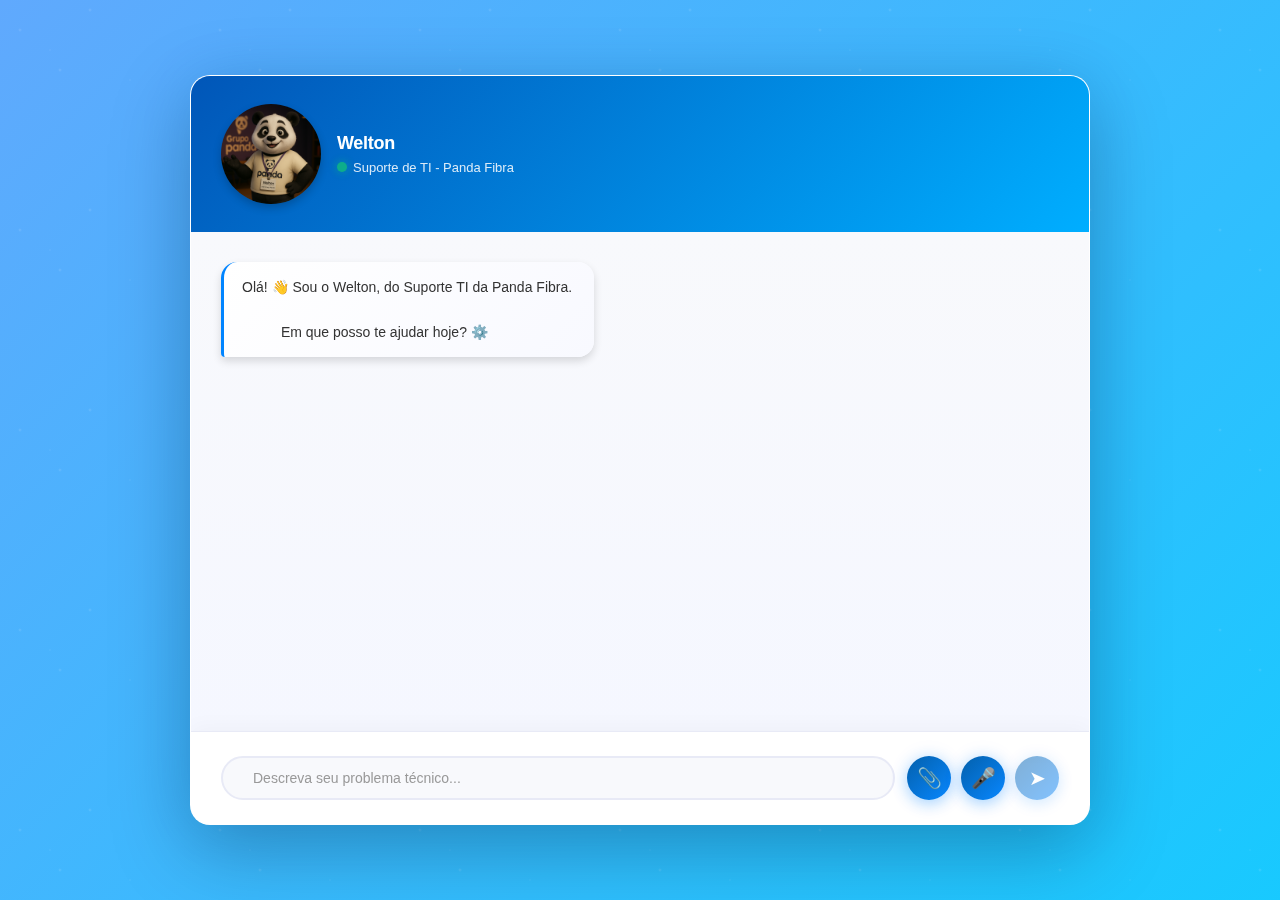
<file: index.html>
<!DOCTYPE html>
<html lang="pt-BR">
<head>
  <meta charset="UTF-8" />
  <meta name="viewport" content="width=device-width, initial-scale=1.0"/>
  <title>Welton - Suporte de TI | Panda Fibra</title>
  <link rel="stylesheet" href="styles.css">
</head>
<body>
  <div class="chat-container">
    <div class="chat-header">
      <img src="Wlton roxo.png" alt="Welton" class="avatar" id="avatarImg" onclick="openModal()">
      <div class="chat-header-info">
        <h2>Welton</h2>
        <p><span class="online-indicator"></span>Suporte de TI - Panda Fibra</p>
      </div>
    </div>

    <div id="imageModal" class="modal" onclick="closeModal()">
        <span class="close">&amp;</span>
        <img class="modal-content" id="modalImg" src="Wlton roxo.png" alt="Welton">
        <div class="info-text">Clique em qualquer lugar para fechar</div>
    </div>

    <div class="messages-container" id="messagesContainer">
      <div class="message assistant">
        <div class="message-content">
          <div>Olá! 👋 Sou o Welton, do Suporte TI da Panda Fibra. <br>
          Em que posso te ajudar hoje? ⚙️</div>
        </div>
      </div>
    </div>

    <div class="chat-input-container">
      <div class="input-wrapper">
        <input
          type="text"
          id="messageInput"
          placeholder="Descreva seu problema técnico..."
          autocomplete="off"
        />
      </div>

      <!-- ADICIONAR estas linhas no HTML -->
      <input type="file" id="fileInput" multiple accept="image/*,.pdf,.doc,.docx,.xls,.xlsx,.txt,.csv" style="display: none;">


      <div class="controls-wrapper">
        <button id="attachBtn" class="attach-btn" title="Anexar arquivo">📎</button>
        <button class="mic-btn" id="micBtn" title="Segure para gravar áudio">🎤</button>
        <button class="send-btn" id="sendBtn">➤</button>
      </div>

      <div class="recording-hint" id="recordingHint">
        Gravando... solte para enviar 🔴
      </div>
      
    </div>
  </div>
  <script src="script.js"></script>
</body>
</html>
</file>
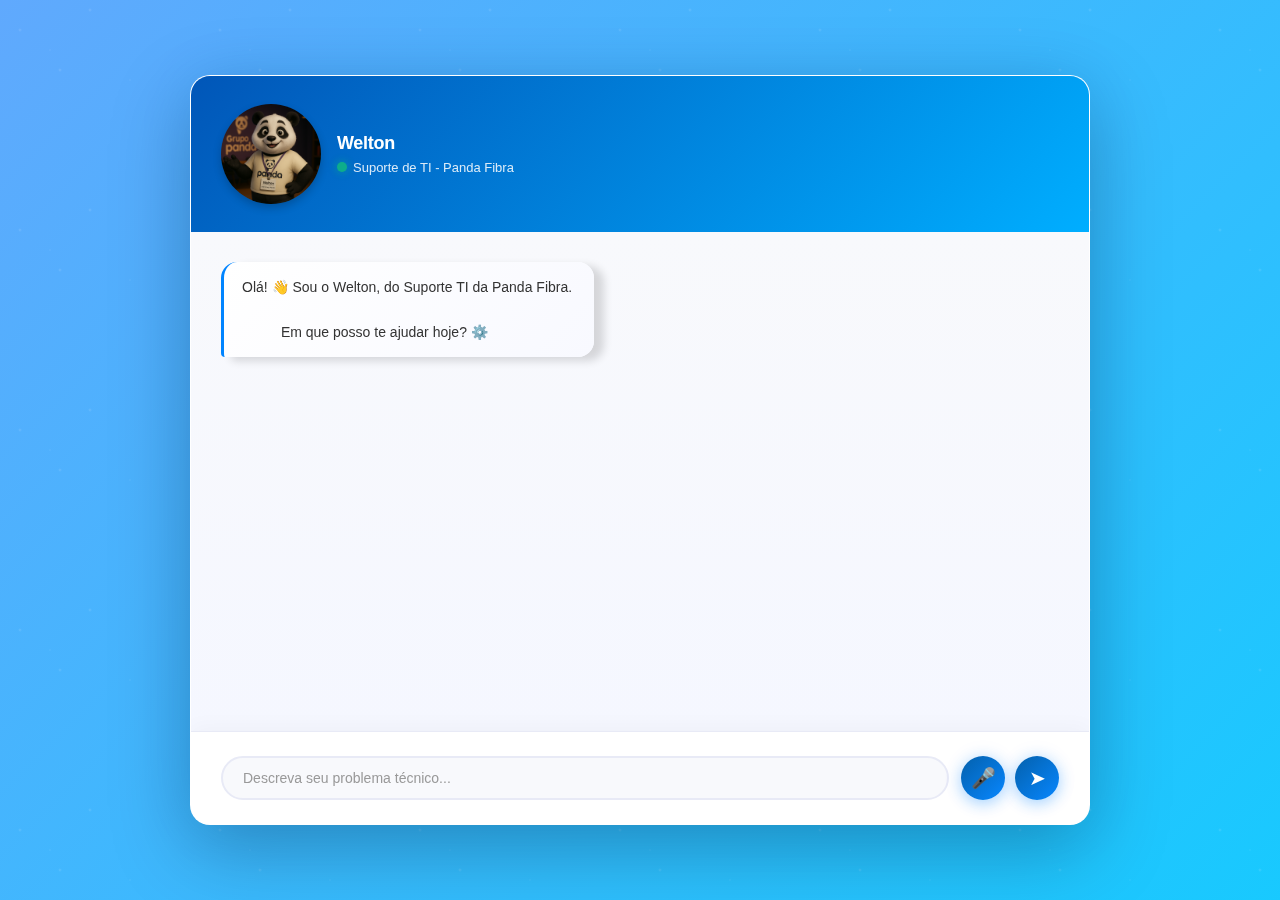
<file: welton.html>
<!DOCTYPE html>
<html lang="pt-BR">
<head>
  <meta charset="UTF-8" />
  <meta name="viewport" content="width=device-width, initial-scale=1.0"/>
  <title>Welton - Suporte de TI | Panda Fibra</title>
  <style>
    * { margin:0; padding:0; box-sizing:border-box; }
    body{
      font-family:'Segoe UI', Tahoma, Geneva, Verdana, sans-serif;
      background: linear-gradient(-45deg, #60a9fd, #0084ff, #00d4ff, #60a9fd);
      background-size: 400% 400%;
      animation: gradientShift 15s ease infinite;
      min-height:100vh; display:flex; justify-content:center; align-items:center; padding:20px;
      position: relative;
      overflow: hidden;
    }

    .avatar {
            width: 100px;
            height: 100px;
            border-radius: 50%;
            cursor: pointer;
            transition: transform 0.3s ease;
            box-shadow: 0 4px 8px rgba(0,0,0,0.2);
        }

        .avatar:hover {
            transform: scale(1.05);
        }

        /* Modal para visualizar imagem */
        .modal {
            display: none;
            position: fixed;
            z-index: 1000;
            left: 0;
            top: 0;
            width: 100%;
            height: 100%;
            background-color: rgba(0,0,0,0.9);
            justify-content: center;
            align-items: center;
        }

        .modal.active {
            display: flex;
        }

        .modal-content {
            max-width: 90%;
            max-height: 90%;
            object-fit: contain;
            animation: zoom 0.3s;
        }

        @keyframes zoom {
            from {transform: scale(0.5)}
            to {transform: scale(1)}
        }

        .close {
            position: absolute;
            top: 20px;
            right: 35px;
            color: #f1f1f1;
            font-size: 40px;
            font-weight: bold;
            cursor: pointer;
            transition: 0.3s;
        }

        .close:hover,
        .close:focus {
            color: #bbb;
        }

        .info-text {
            color: #fff;
            text-align: center;
            margin-top: 10px;
            font-size: 14px;
        }

    /* Preserva quebras de linha nas mensagens do bot */
.chat-messages,
.message-content,
.bot-message,
.ai-response {
  white-space: pre-wrap !important;
  word-wrap: break-word !important;
  font-family: -apple-system, BlinkMacSystemFont, "Segoe UI", Roboto, sans-serif;
  line-height: 1.6;
}

/* Se as mensagens estiverem dentro de um <p> ou <div> */
.chat-messages p,
.chat-messages div {
  white-space: pre-wrap !important;
  margin-bottom: 12px;
}


    /* Efeito de partículas flutuantes */
    body::before {
      content: '';
      position: fixed;
      top: 0;
      left: 0;
      width: 100%;
      height: 100%;
      background-image: 
        radial-gradient(2px 2px at 20px 30px, rgba(255,255,255,.5), rgba(255,255,255,0)),
        radial-gradient(2px 2px at 60px 70px, rgba(255,255,255,.5), rgba(255,255,255,0)),
        radial-gradient(1px 1px at 50px 50px, rgba(255,255,255,.5), rgba(255,255,255,0)),
        radial-gradient(1px 1px at 130px 80px, rgba(255,255,255,.5), rgba(255,255,255,0)),
        radial-gradient(2px 2px at 90px 10px, rgba(255,255,255,.5), rgba(255,255,255,0));
      background-repeat: repeat;
      background-size: 200px 200px;
      animation: particleFloat 20s linear infinite;
      pointer-events: none;
      opacity: 0.3;
      z-index: 1;
    }

    @keyframes particleFloat {
      0% { transform: translateY(0) translateX(0); }
      50% { transform: translateY(-50px) translateX(30px); }
      100% { transform: translateY(-100px) translateX(0); }
    }

    @keyframes gradientShift {
      0% { background-position: 0% 50%; }
      50% { background-position: 100% 50%; }
      100% { background-position: 0% 50%; }
    }

    .chat-container{
      width:100%; max-width:900px; height:90vh; max-height:750px; background:#fff; border-radius:20px;
      box-shadow:0 25px 80px rgba(0,0,0,.25), 0 0 60px rgba(0,132,255,.15); 
      display:flex; flex-direction:column; overflow:hidden; animation:slideUp .5s ease;
      position: relative;
      z-index: 10;
      border: 1px solid rgba(255,255,255,.2);
    }

    /* Efeito de brilho ao redor do container */
    .chat-container::before {
      content: '';
      position: absolute;
      top: -50%;
      left: -50%;
      width: 200%;
      height: 200%;
      background: radial-gradient(circle, rgba(0,132,255,.1) 0%, transparent 70%);
      animation: glowPulse 4s ease-in-out infinite;
      pointer-events: none;
    }

    @keyframes glowPulse {
      0%, 100% { transform: scale(1); opacity: 0.5; }
      50% { transform: scale(1.1); opacity: 0.8; }
    }

    @keyframes slideUp{ 
      from{opacity:0; transform:translateY(40px);} 
      to{opacity:1; transform:translateY(0);} 
    }

    .chat-header{
      background:linear-gradient(135deg,#0156b8 0%,#00aeff 100%); 
      color:#fff; padding:28px 30px; display:flex; gap:16px; align-items:center;
      border-bottom:none; box-shadow:0 4px 20px rgba(102,126,234,.15);
      position: relative;
      overflow: hidden;
    }

    /* Efeito shimmer no header */
    .chat-header::after {
      content: '';
      position: absolute;
      top: 0;
      left: -100%;
      width: 100%;
      height: 100%;
      background: linear-gradient(90deg, transparent, rgba(255,255,255,.1), transparent);
      animation: shimmer 3s infinite;
      pointer-events: none;
    }

    @keyframes shimmer {
      0% { left: -100%; }
      100% { left: 100%; }
    }

    .chat-header-avatar{
      width:56px; height:56px; background:rgba(255,255,255,.15); border-radius:50%; 
      display:flex; align-items:center; justify-content:center;
      font-size:28px; border:2px solid rgba(255,255,255,.3); backdrop-filter:blur(10px);
      animation: floatAvatar 3s ease-in-out infinite;
      position: relative;
      z-index: 2;
    }

    @keyframes floatAvatar {
      0%, 100% { transform: translateY(0px); }
      50% { transform: translateY(-8px); }
    }

    .chat-header-info h2{ 
      font-size:18px; font-weight:700; margin:0; letter-spacing:-0.3px; 
      position: relative;
      z-index: 2;
    }

    .chat-header-info p{ 
      font-size:13px; opacity:.85; margin:6px 0 0 0; font-weight:500; 
      position: relative;
      z-index: 2;
    }

    .online-indicator{ 
      display:inline-block; width:10px; height:10px; background:#10b981; 
      border-radius:50%; animation:pulse 2s infinite; margin-right:6px; 
      box-shadow:0 0 8px rgba(16,185,129,.5), 0 0 12px rgba(16,185,129,.3); 
    }

    @keyframes pulse{ 
      0%,100%{opacity:1; transform: scale(1);} 
      50%{opacity:.6; transform: scale(1.2);} 
    }

    .messages-container{ 
      flex:1; overflow-y:auto; padding:30px; display:flex; flex-direction:column; 
      gap:16px; background:linear-gradient(to bottom, #f8f9fc 0%, #f5f7ff 100%); 
      position: relative;
    }

    .message{ 
      display:flex; gap:12px; animation:messageIn .35s ease; 
    }

    @keyframes messageIn{ 
      from{opacity:0; transform:translateY(12px) scale(0.95);} 
      to{opacity:1; transform:translateY(0) scale(1);} 
    }

    .message.user{ justify-content:flex-end; }

    .message-content{
      max-width:65%; padding:14px 18px; border-radius:16px; word-wrap:break-word; 
      font-size:14px; line-height:1.6;
      display:flex; flex-direction:column; gap:10px; 
      box-shadow:10px 4px 8px rgba(0,0,0,.14);
      transition: all 0.3s ease;
      position: relative;
    }

    .message-content:hover {
      box-shadow: 0 4px 16px rgba(0,0,0,.12);
      transform: translateY(-2px);
    }

    .message.assistant .message-content{
      background:#fff; color:#333; border-radius:16px 16px 16px 4px; 
      border-left:3px solid #0084ff;
      background: linear-gradient(135deg, #fff 0%, #f8f9ff 100%);
    }

    .message.user .message-content{
      background:linear-gradient(135deg,#009ee7 0%,#04348b 100%); 
      color:#fff; border-radius:16px 16px 4px 16px; 
      box-shadow:0 4px 15px rgba(0,132,255,.25), 0 0 20px rgba(0,132,255,.1);
    }

    .message.system .message-content{
      background:#fef3c7; color:#92400e; border-radius:12px; text-align:center; 
      font-size:13px; margin:0 auto; border-left:3px solid #fbbf24;
    }

    .typing-indicator{ 
      display:flex; gap:6px; padding:14px 18px; background:#fff; 
      border-radius:16px; width:fit-content; border-left:3px solid #0084ff; 
      box-shadow:0 2px 8px rgba(0,0,0,.08);
      background: linear-gradient(135deg, #fff 0%, #f8f9ff 100%);
    }

    .typing-dot{ 
      width:10px; height:10px; background:#0084ff; border-radius:50%; 
      animation:typing 1.4s infinite;
      box-shadow: 0 0 8px rgba(0,132,255,.4);
    }

    .typing-dot:nth-child(2){ animation-delay:.2s; }
    .typing-dot:nth-child(3){ animation-delay:.4s; }

    @keyframes typing{ 
      0%,60%,100%{ transform:translateY(0); opacity:.5;} 
      30%{ transform:translateY(-12px); opacity:1;} 
    }

    .chat-input-container{
      padding:24px 30px; border-top:1px solid #e8eaf6; background:#fff; 
      display:flex; gap:12px; align-items:flex-end;
      flex-wrap:wrap; box-shadow:0 -4px 20px rgba(0,0,0,.03);
      position: relative;
    }

    .input-wrapper{
      flex:1; display:flex; gap:10px; align-items:center; background:#f8f9fc; 
      border-radius:28px; padding:12px 20px;
      border:2px solid #e8eaf6; transition:all .3s ease; min-width:200px;
      position: relative;
      overflow: hidden;
    }

    .input-wrapper::before {
      content: '';
      position: absolute;
      top: 0;
      left: -100%;
      width: 100%;
      height: 100%;
      background: linear-gradient(90deg, transparent, rgba(255,255,255,.4), transparent);
      transition: left 0.5s;
    }

    .input-wrapper:focus-within::before {
      left: 100%;
    }

    .input-wrapper:focus-within{ 
      border-color:#0084ff; background:#f0f3ff; 
      box-shadow:0 0 0 3px rgba(0,132,255,.1), 0 0 15px rgba(0,132,255,.1);
    }

    .input-wrapper input{
      flex:1; border:none; background:transparent; font-size:14px; outline:none;
      font-family:'Segoe UI', Tahoma, Geneva, Verdana, sans-serif;
      position: relative;
      z-index: 2;
    }

    .input-wrapper input::placeholder{ color:#999; font-weight:500; }

    .controls-wrapper{
      display:flex; gap:10px; align-items:center;
    }

    .send-btn,
    .mic-btn{
      background:linear-gradient(135deg,#0360ac 0%,#0887ff 100%);
      color:#fff; border:none; width:44px; height:44px; border-radius:50%;
      cursor:pointer; display:flex; align-items:center; justify-content:center;
      font-size:20px; transition:all .3s ease; flex-shrink:0; 
      box-shadow:0 4px 15px rgba(0,132,255,.3), 0 0 20px rgba(0,132,255,.1);
      position: relative;
      overflow: hidden;
    }

    .send-btn::before,
    .mic-btn::before {
      content: '';
      position: absolute;
      top: 50%;
      left: 50%;
      width: 0;
      height: 0;
      background: rgba(255,255,255,.2);
      border-radius: 50%;
      transform: translate(-50%, -50%);
      transition: width 0.6s, height 0.6s;
    }

    .send-btn:active::before,
    .mic-btn:active::before {
      width: 300px;
      height: 300px;
    }

    .send-btn:hover,
    .mic-btn:hover{
      transform:translateY(-3px); 
      box-shadow:0 6px 20px rgba(0,132,255,.4), 0 0 30px rgba(0,132,255,.2);
    }

    .send-btn:active,
    .mic-btn:active{
      transform:translateY(-1px);
    }

    .send-btn:disabled,
    .mic-btn:disabled{
      opacity:.5; cursor:not-allowed;
    }

    .mic-btn.recording{
      background:linear-gradient(135deg,#dc2626 0%,#b91c1c 100%);
      box-shadow:0 0 20px rgba(220,38,38,.6), 0 0 40px rgba(220,38,38,.3);
      animation:recordPulse 1s infinite;
    }

    @keyframes recordPulse{
      0%,100%{ 
        box-shadow:0 0 15px rgba(220,38,38,.4), 0 0 30px rgba(220,38,38,.2); 
        transform: scale(1);
      }
      50%{ 
        box-shadow:0 0 25px rgba(220,38,38,.8), 0 0 50px rgba(220,38,38,.4); 
        transform: scale(1.05);
      }
    }

    .recording-hint{
      font-size:12px;
      color:#dc2626;
      font-weight:600;
      display:none;
      width:100%;
      text-align:center;
      animation: fadeInOut 1s infinite;
    }

    @keyframes fadeInOut {
      0%, 100% { opacity: 1; }
      50% { opacity: 0.5; }
    }

    .recording-hint.active{
      display:block;
    }

    .messages-container::-webkit-scrollbar{ width:8px; }
    .messages-container::-webkit-scrollbar-track{ background:transparent; }
    .messages-container::-webkit-scrollbar-thumb{ 
      background:linear-gradient(to bottom, #0084ff, #00d4ff);
      border-radius:4px; 
    }
    .messages-container::-webkit-scrollbar-thumb:hover{ 
      background:linear-gradient(to bottom, #0056b3, #0099cc);
    }

    @media (max-width:900px){
      .chat-container{ max-width:95%; max-height:85vh; }
      .message-content{ max-width:75%; }
    }

    @media (max-width:600px){
      .chat-container{ max-height:100%; border-radius:0; }
      .message-content{ max-width:85%; }
      .chat-input-container{ flex-direction:column; align-items:stretch; padding:18px 20px; }
      .controls-wrapper{ align-self:flex-end; }
      .chat-header{ padding:20px; }
      .messages-container{ padding:20px; }
      .input-wrapper{ border-radius:24px; padding:10px 16px; }
    }

    .error-message{
      color:#dc2626; font-size:12px; padding:10px 14px; background:#fee2e2; 
      border-radius:10px; margin-top:6px; border-left:3px solid #dc2626;
    }

    .quick-actions{ display:flex; gap:8px; margin-top:10px; flex-wrap:wrap; }

    .action-btn{
      background:#f0f3ff; border:1.5px solid #e0e7ff; padding:8px 12px; 
      border-radius:8px; font-size:12px; cursor:pointer; transition:all .2s ease; 
      color:#0084ff; font-weight:600;
      position: relative;
      overflow: hidden;
    }

    .action-btn::before {
      content: '';
      position: absolute;
      top: 0;
      left: -100%;
      width: 100%;
      height: 100%;
      background: linear-gradient(90deg, transparent, rgba(0,132,255,.2), transparent);
      transition: left 0.5s;
    }

    .action-btn:hover::before {
      left: 100%;
    }

    .action-btn:hover{ 
      background:#e0e7ff; border-color:#0084ff; transform:translateY(-1px);
      box-shadow: 0 4px 12px rgba(0,132,255,.2);
    }

    /* ===== ÁUDIO CUSTOMIZADO - ESTILO WHATSAPP ===== */
    .audio-wrapper {
      display: flex;
      flex-direction: column;
      gap: 6px;
      width: 100%;
    }

    .audio-label {
      font-size: 11px;
      font-weight: 700;
      opacity: 0.75;
      text-transform: uppercase;
      letter-spacing: 0.5px;
    }

    .message.user .audio-label {
      color: rgba(255,255,255,.8);
    }

    .message.assistant .audio-label {
      color: #0084ff;
    }

    /* Container do player customizado */
    .audio-player-container {
      display: flex;
      align-items: center;
      gap: 10px;
      background: rgba(0,0,0,.05);
      border-radius: 20px;
      padding: 8px 12px;
      width: fit-content;
      max-width: 280px;
      transition: all 0.3s ease;
    }

    .message.user .audio-player-container {
      background: rgba(255,255,255,.15);
    }

    .message.assistant .audio-player-container {
      background: rgba(0,132,255,.08);
    }

    .audio-player-container:hover {
      background: rgba(0,0,0,.08);
      transform: scale(1.02);
    }

    .message.user .audio-player-container:hover {
      background: rgba(255,255,255,.2);
    }

    /* Botão Play/Pause */
    .audio-play-btn {
      width: 36px;
      height: 36px;
      border-radius: 50%;
      background: linear-gradient(135deg, #0084ff, #00d4ff);
      border: none;
      color: white;
      cursor: pointer;
      display: flex;
      align-items: center;
      justify-content: center;
      font-size: 16px;
      flex-shrink: 0;
      transition: all 0.3s ease;
      box-shadow: 0 2px 8px rgba(0,132,255,.2);
    }

    .message.user .audio-play-btn {
      background: rgba(255,255,255,.3);
    }

    .audio-play-btn:hover {
      transform: scale(1.1);
      box-shadow: 0 4px 12px rgba(0,132,255,.3);
    }

    .audio-play-btn:active {
      transform: scale(0.95);
    }

    /* Barra de progresso */
    .audio-progress-container {
      display: flex;
      flex-direction: column;
      gap: 4px;
      flex: 1;
      min-width: 120px;
    }

    .audio-progress-bar {
      width: 100%;
      height: 3px;
      background: rgba(0,0,0,.1);
      border-radius: 2px;
      cursor: pointer;
      position: relative;
      overflow: hidden;
    }

    .message.user .audio-progress-bar {
      background: rgba(255,255,255,.2);
    }

    .message.assistant .audio-progress-bar {
      background: rgba(0,132,255,.15);
    }

    .audio-progress-fill {
      height: 100%;
      background: linear-gradient(90deg, #0084ff, #00d4ff);
      border-radius: 2px;
      width: 0%;
      transition: width 0.1s linear;
    }

    .message.user .audio-progress-fill {
      background: rgba(255,255,255,.8);
    }

    /* Tempo */
    .audio-time {
      font-size: 11px;
      font-weight: 600;
      opacity: 0.7;
      min-width: 35px;
      text-align: right;
    }

    .message.user .audio-time {
      color: rgba(255,255,255,.9);
    }

    .message.assistant .audio-time {
      color: #0084ff;
    }

    /* Input hidden */
    .audio-player-hidden {
      display: none;
    }
  </style>


</head>
<body>
  <div class="chat-container">
    <div class="chat-header">
      <img src="Wlton roxo.png" alt="Welton" class="avatar" id="avatarImg" onclick="openModal()">
      <div class="chat-header-info">
        <h2>Welton</h2>
        <p><span class="online-indicator"></span>Suporte de TI - Panda Fibra</p>
      </div>
    </div>

    <div id="imageModal" class="modal" onclick="closeModal()">
        <span class="close">&amp;</span>
        <img class="modal-content" id="modalImg" src="Wlton roxo.png" alt="Welton">
        <div class="info-text">Clique em qualquer lugar para fechar</div>
    </div>

    <div class="messages-container" id="messagesContainer">
      <div class="message assistant">
        <div class="message-content">
          <div>Olá! 👋 Sou o Welton, do Suporte TI da Panda Fibra. <br>
          Em que posso te ajudar hoje? ⚙️</div>
        </div>
      </div>
    </div>

    <div class="chat-input-container">
      <div class="input-wrapper">
        <input
          type="text"
          id="messageInput"
          placeholder="Descreva seu problema técnico..."
          autocomplete="off"
        />
      </div>

      <div class="controls-wrapper">
        <button class="mic-btn" id="micBtn" title="Segure para gravar áudio">🎤</button>
        <button class="send-btn" id="sendBtn">➤</button>
      </div>

      <div class="recording-hint" id="recordingHint">
        Gravando... solte para enviar 🔴
      </div>
    </div>
  </div>

  <script>
    // ========================================
    // CHAT ELTON - Suporte de TI (n8n)
    // + Suporte a Áudio
    // ========================================

    function openModal() {
            document.getElementById('imageModal').classList.add('active');
        }

        function closeModal() {
            document.getElementById('imageModal').classList.remove('active');
        }

        // Fechar com tecla ESC
        document.addEventListener('keydown', function(event) {
            if (event.key === 'Escape') {
                closeModal();
            }
        });

    const config = {
      N8N_WEBHOOK_URL: 'https://flow.grupopanda.net.br/webhook/elton',
      RETRY_ATTEMPTS: 3,
      RETRY_DELAY: 1000
    };

    const SESSION_KEY = 'elton_ti_session_id';
    if (!localStorage.getItem(SESSION_KEY)) {
      localStorage.setItem(
        SESSION_KEY,
        'sess-' + Math.random().toString(36).slice(2) + Date.now()
      );
    }
    const sessionId = localStorage.getItem(SESSION_KEY);

    class ChatElton {
      constructor() {
        this.messagesContainer = document.getElementById('messagesContainer');
        this.messageInput = document.getElementById('messageInput');
        this.sendBtn = document.getElementById('sendBtn');
        this.micBtn = document.getElementById('micBtn');
        this.recordingHint = document.getElementById('recordingHint');

        this.conversationHistory = [];
        this.isWaitingResponse = false;

        // Áudio / gravação
        this.mediaRecorder = null;
        this.audioChunks = [];
        this.isRecording = false;

        this.init();
      }

      init() {
        console.log('💻 Inicializando Chat Elton (Suporte TI)...');
        console.log('Sessão:', sessionId);
        this.attachEventListeners();
        this.loadConversationHistory();
      }


      attachEventListeners() {
        // Enviar texto com botão
        this.sendBtn.addEventListener('click', () => this.sendMessage());

        // Enviar texto com Enter
        this.messageInput.addEventListener('keypress', (e) => {
          if (e.key === 'Enter' && !e.shiftKey) {
            e.preventDefault();
            this.sendMessage();
          }
        });

        // Habilita/desabilita botão de enviar texto
        this.messageInput.addEventListener('input', () => {
          this.sendBtn.disabled = this.messageInput.value.trim() === '';
        });

        // Botão de áudio (push-to-talk style: segurar para gravar)
        // mobile: touchstart/touchend
        this.micBtn.addEventListener('mousedown', () => this.startRecording());
        this.micBtn.addEventListener('touchstart', (e) => {
          e.preventDefault();
          this.startRecording();
        });

        document.addEventListener('mouseup', () => {
          if (this.isRecording) this.stopRecordingAndSend();
        });
        document.addEventListener('touchend', (e) => {
          if (this.isRecording) {
            e.preventDefault();
            this.stopRecordingAndSend();
          }
        });
      }

      // ============================
      // TEXTO
      // ============================
      sendMessage() {
        const message = this.messageInput.value.trim();
        if (!message || this.isWaitingResponse) return;

        // adiciona na tela e histórico
        this.addMessage('user', { text: message });
        this.conversationHistory.push({ role: 'user', content: message });
        this.saveConversationHistory();

        // limpa input
        this.messageInput.value = '';
        this.sendBtn.disabled = true;

        // indicador "digitando"
        this.showTypingIndicator();

        // envia pro n8n
        this.sendToN8N(message);
      }

      async sendToN8N(userMessage) {
        this.isWaitingResponse = true;

        try {
          const response = await fetch(config.N8N_WEBHOOK_URL, {
            method: 'POST',
            mode: 'cors',
            headers: {
              'Content-Type': 'application/json',
              'User-Agent': 'PandaFibra-ChatSuporteElton/1.0'
            },
            body: JSON.stringify({
              agent: 'elton-ti',
              type: 'support_message',
              message: userMessage,
              history: this.conversationHistory,
              sessionId,
              name: 'Colaborador ou Cliente',
              timestamp: new Date().toISOString(),
              inputFormat: 'text'
            })
          });

          if (!response.ok) throw new Error(`HTTP ${response.status}: ${response.statusText}`);

          const data = await response.json();

          this.removeTypingIndicator();

          // tentamos mapear possíveis campos de resposta
          const aiText =
            data.responseText ||
            data.response ||
            data.message ||
            'Desculpe, houve um problema técnico ao processar sua mensagem.';
          const aiAudioUrl = data.responseAudioUrl || data.audioUrl || null;

          // render assistant (suporta texto e/ou áudio)
          this.addMessage('assistant', {
            text: aiText,
            audioUrl: aiAudioUrl
          });

          // histórico: salvamos o texto. Se tiver áudio, marcamos.
          let historyContent = aiText;
          if (aiAudioUrl) {
            historyContent += ` [AUDIO RECEBIDO: ${aiAudioUrl}]`;
          }
          this.conversationHistory.push({ role: 'assistant', content: historyContent });
          this.saveConversationHistory();

        } catch (error) {
          console.error('❌ Erro ao enviar mensagem:', error);
          this.removeTypingIndicator();
          this.addMessage('system', { text: `⚠️ Erro: ${error.message}` });
        } finally {
          this.isWaitingResponse = false;
          this.messageInput.focus();
        }
      }

      // ============================
      // ÁUDIO - captura e envio
      // ============================

      async startRecording() {
        if (this.isWaitingResponse || this.isRecording) return;

        // pede permissão microfone
        try {
          const stream = await navigator.mediaDevices.getUserMedia({ audio: true });
          this.audioChunks = [];
          this.mediaRecorder = new MediaRecorder(stream);

          // quando chegar dados de áudio, guarda
          this.mediaRecorder.addEventListener('dataavailable', (event) => {
            if (event.data.size > 0) {
              this.audioChunks.push(event.data);
            }
          });

          // muda UI pra "gravando"
          this.isRecording = true;
          this.micBtn.classList.add('recording');
          this.recordingHint.classList.add('active');

          this.mediaRecorder.start();
          console.log('🎙️ Gravando áudio...');
        } catch (err) {
          console.error('🚫 Não conseguiu acessar microfone:', err);
          this.addMessage('system', {
            text: '⚠️ Não consegui acessar o microfone. Verifique as permissões.'
          });
        }
      }

      async stopRecordingAndSend() {
        if (!this.isRecording) return;
        this.isRecording = false;

        // volta UI ao normal
        this.micBtn.classList.remove('recording');
        this.recordingHint.classList.remove('active');

        if (!this.mediaRecorder) return;

        // para a gravação, espera finalizar, monta blob e envia
        this.mediaRecorder.addEventListener('stop', async () => {
          const audioBlob = new Blob(this.audioChunks, { type: 'audio/webm' });
          const audioUrlLocal = URL.createObjectURL(audioBlob);

          // mostra na tela a bolha do usuário com player
          this.addMessage('user', {
            text: '[Áudio enviado]',
            audioUrl: audioUrlLocal
          });

          // guarda no histórico texto simbólico
          this.conversationHistory.push({
            role: 'user',
            content: '[AUDIO ENVIADO]'
          });
          this.saveConversationHistory();

          // mostra "digitando"
          this.showTypingIndicator();

          // envia de fato pro n8n
          await this.sendAudioToN8N(audioBlob);

          // libera stream tracks
          if (this.mediaRecorder.stream) {
            this.mediaRecorder.stream.getTracks().forEach(t => t.stop());
          }
          this.mediaRecorder = null;
          this.audioChunks = [];
        });

        this.mediaRecorder.stop();
      }

async sendAudioToN8N(audioBlob) {
  this.isWaitingResponse = true;

  try {
    const formData = new FormData();
    formData.append('agent', 'elton-ti');
    formData.append('type', 'support_message');
    formData.append('sessionId', sessionId);
    formData.append('name', 'Colaborador ou Cliente');
    formData.append('timestamp', new Date().toISOString());
    formData.append('history', JSON.stringify(this.conversationHistory));
    formData.append('inputFormat', 'audio');
    formData.append('audio', audioBlob, 'gravacao.webm');

    const response = await fetch(config.N8N_WEBHOOK_URL, {
      method: 'POST',
      mode: 'cors',
      body: formData
    });

    if (!response.ok) {
      throw new Error(`HTTP ${response.status}: ${response.statusText}`);
    }

    // 👇 NOVO: vamos olhar qual o Content-Type que voltou
    const contentType = response.headers.get('Content-Type') || '';

    if (contentType.includes('application/json')) {
      // Caminho antigo: resposta em JSON
      const data = await response.json();

      this.removeTypingIndicator();

      const aiText =
        data.responseText ||
        data.response ||
        data.message ||
        'Recebi seu áudio e estou processando sua solicitação. ✅';

      const aiAudioUrl = data.responseAudioUrl || data.audioUrl || null;

      this.addMessage('assistant', {
        text: aiText,
        audioUrl: aiAudioUrl
      });

      // histórico
      let historyContent = aiText;
      if (aiAudioUrl) {
        historyContent += ` [AUDIO RECEBIDO: ${aiAudioUrl}]`;
      }
      this.conversationHistory.push({ role: 'assistant', content: historyContent });
      this.saveConversationHistory();

    } else if (contentType.includes('audio/')) {
      // 👇 NOVO: resposta é áudio bruto (mp3, wav etc)
      const audioBlobResponse = await response.blob();
      const localUrl = URL.createObjectURL(audioBlobResponse);

      this.removeTypingIndicator();

      // mostramos bolha com player
      this.addMessage('assistant', {
        text: 'Enviei a resposta em áudio 🎧',
        audioUrl: localUrl
      });

      // salva no histórico que veio áudio
      this.conversationHistory.push({
        role: 'assistant',
        content: '[AUDIO GERADO PELO SUPORTE]'
      });
      this.saveConversationHistory();

    } else {
      // fallback inesperado
      const textResp = await response.text();
      throw new Error('Resposta inesperada do servidor: ' + textResp.slice(0, 100));
    }

  } catch (error) {
    console.error('❌ Erro ao enviar áudio:', error);
    this.removeTypingIndicator();
    this.addMessage('system', { text: `⚠️ Erro no envio de áudio: ${error.message}` });
  } finally {
    this.isWaitingResponse = false;
    this.messageInput.focus();
  }
}




      // ============================
      // Renderização de mensagens
      // ============================
      addMessage(role, { text = '', audioUrl = null } = {}) {
        const messageEl = document.createElement('div');
        messageEl.className = `message ${role}`;

        const contentEl = document.createElement('div');
        contentEl.className = 'message-content';

        // Texto (se tiver)
        if (text && text.trim() !== '') {
          const textEl = document.createElement('div');
          textEl.textContent = text;
          contentEl.appendChild(textEl);
        }

        // Player de áudio (se tiver)
        if (audioUrl) {
          const audioWrapper = document.createElement('div');
          audioWrapper.style.display = 'flex';
          audioWrapper.style.flexDirection = 'column';
          audioWrapper.style.gap = '4px';

          const smallLabel = document.createElement('div');
          smallLabel.className = 'audio-label';
          smallLabel.textContent = role === 'user' ? '[Seu áudio]' : '[Áudio do suporte]';

          const audioPlayer = document.createElement('audio');
          audioPlayer.className = 'audio-player';
          audioPlayer.controls = true;
          audioPlayer.src = audioUrl;

          audioWrapper.appendChild(smallLabel);
          audioWrapper.appendChild(audioPlayer);

          contentEl.appendChild(audioWrapper);
        }

        messageEl.appendChild(contentEl);
        this.messagesContainer.appendChild(messageEl);
        this.messagesContainer.scrollTop = this.messagesContainer.scrollHeight;
      }

      showTypingIndicator() {
        const messageEl = document.createElement('div');
        messageEl.className = 'message assistant';
        messageEl.id = 'typingIndicator';

        const indicatorEl = document.createElement('div');
        indicatorEl.className = 'typing-indicator';
        indicatorEl.innerHTML = '<div class="typing-dot"></div><div class="typing-dot"></div><div class="typing-dot"></div>';

        messageEl.appendChild(indicatorEl);
        this.messagesContainer.appendChild(messageEl);
        this.messagesContainer.scrollTop = this.messagesContainer.scrollHeight;
      }

      removeTypingIndicator() {
        const typing = document.getElementById('typingIndicator');
        if (typing) typing.remove();
      }

      // ============================
      // Histórico local
      // ============================
      saveConversationHistory() {
        try {
          localStorage.setItem(
            'elton_ti_chat_history',
            JSON.stringify(this.conversationHistory)
          );
        } catch {
          console.log('Não foi possível salvar histórico');
        }
      }

      loadConversationHistory() {
        try {
          const saved = localStorage.getItem('elton_ti_chat_history');
          if (saved) {
            this.conversationHistory = JSON.parse(saved);
            console.log(
              '✅ Histórico carregado:',
              this.conversationHistory.length,
              'mensagens'
            );
          }
        } catch {
          console.log('Não foi possível carregar histórico');
        }
      }
    }

    const chat = new ChatElton();
    console.log('✅ Chat Elton Suporte TI carregado com suporte a Áudio!');
  </script>
</body>
</html>
</file>
<file: styles.css>
* {
  margin: 0;
  padding: 0;
  box-sizing: border-box;
}

body {
  font-family: 'Segoe UI', Tahoma, Geneva, Verdana, sans-serif;
  background: linear-gradient(-45deg, #60a9fd, #0084ff, #00d4ff, #60a9fd);
  background-size: 400% 400%;
  animation: gradientShift 15s ease infinite;
  min-height: 100vh;
  display: flex;
  justify-content: center;
  align-items: center;
  padding: 20px;
  position: relative;
  overflow: hidden;
}

.avatar {
  width: 100px;
  height: 100px;
  border-radius: 50%;
  cursor: pointer;
  transition: transform 0.3s ease;
  box-shadow: 0 4px 8px rgba(0, 0, 0, 0.2);
}

.avatar:hover {
  transform: scale(1.05);
}

/* Modal para visualizar imagem */
.modal {
  display: none;
  position: fixed;
  z-index: 1000;
  left: 0;
  top: 0;
  width: 100%;
  height: 100%;
  background-color: rgba(0, 0, 0, 0.9);
  justify-content: center;
  align-items: center;
}

.modal.active {
  display: flex;
}

.modal-content {
  max-width: 90%;
  max-height: 90%;
  object-fit: contain;
  animation: zoom 0.3s;
}

@keyframes zoom {
  from {
    transform: scale(0.5);
  }
  to {
    transform: scale(1);
  }
}

.close {
  position: absolute;
  top: 20px;
  right: 35px;
  color: #f1f1f1;
  font-size: 40px;
  font-weight: bold;
  cursor: pointer;
  transition: 0.3s;
}

.close:hover,
.close:focus {
  color: #bbb;
}

.info-text {
  color: #fff;
  text-align: center;
  margin-top: 10px;
  font-size: 14px;
}

/* Preserva quebras de linha nas mensagens do bot */
.chat-messages,
.message-content,
.bot-message,
.ai-response {
  white-space: pre-wrap !important;
  word-wrap: break-word !important;
  font-family: -apple-system, BlinkMacSystemFont, "Segoe UI", Roboto, sans-serif;
  line-height: 1.6;
}

.chat-messages p,
.chat-messages div {
  white-space: pre-wrap !important;
  margin-bottom: 12px;
}

/* Efeito de partículas flutuantes */
body::before {
  content: '';
  position: fixed;
  top: 0;
  left: 0;
  width: 100%;
  height: 100%;
  background-image: 
    radial-gradient(2px 2px at 20px 30px, rgba(255, 255, 255, 0.5), rgba(255, 255, 255, 0)),
    radial-gradient(2px 2px at 60px 70px, rgba(255, 255, 255, 0.5), rgba(255, 255, 255, 0)),
    radial-gradient(1px 1px at 50px 50px, rgba(255, 255, 255, 0.5), rgba(255, 255, 255, 0)),
    radial-gradient(1px 1px at 130px 80px, rgba(255, 255, 255, 0.5), rgba(255, 255, 255, 0)),
    radial-gradient(2px 2px at 90px 10px, rgba(255, 255, 255, 0.5), rgba(255, 255, 255, 0));
  background-repeat: repeat;
  background-size: 200px 200px;
  animation: particleFloat 20s linear infinite;
  pointer-events: none;
  opacity: 0.3;
  z-index: 1;
}

@keyframes particleFloat {
  0% {
    transform: translateY(0) translateX(0);
  }
  50% {
    transform: translateY(-50px) translateX(30px);
  }
  100% {
    transform: translateY(-100px) translateX(0);
  }
}

@keyframes gradientShift {
  0% {
    background-position: 0% 50%;
  }
  50% {
    background-position: 100% 50%;
  }
  100% {
    background-position: 0% 50%;
  }
}

.chat-container {
  width: 100%;
  max-width: 900px;
  height: 90vh;
  max-height: 750px;
  background: #fff;
  border-radius: 20px;
  box-shadow: 0 25px 80px rgba(0, 0, 0, 0.25), 0 0 60px rgba(0, 132, 255, 0.15);
  display: flex;
  flex-direction: column;
  overflow: hidden;
  animation: slideUp 0.5s ease;
  position: relative;
  z-index: 10;
  border: 1px solid rgba(255, 255, 255, 0.2);
}

/* Efeito de brilho ao redor do container */
.chat-container::before {
  content: '';
  position: absolute;
  top: -50%;
  left: -50%;
  width: 200%;
  height: 200%;
  background: radial-gradient(circle, rgba(0, 132, 255, 0.1) 0%, transparent 70%);
  animation: glowPulse 4s ease-in-out infinite;
  pointer-events: none;
}

@keyframes glowPulse {
  0%,
  100% {
    transform: scale(1);
    opacity: 0.5;
  }
  50% {
    transform: scale(1.1);
    opacity: 0.8;
  }
}

@keyframes slideUp {
  from {
    opacity: 0;
    transform: translateY(40px);
  }
  to {
    opacity: 1;
    transform: translateY(0);
  }
}

.chat-header {
  background: linear-gradient(135deg, #0156b8 0%, #00aeff 100%);
  color: #fff;
  padding: 28px 30px;
  display: flex;
  gap: 16px;
  align-items: center;
  border-bottom: none;
  box-shadow: 0 4px 20px rgba(102, 126, 234, 0.15);
  position: relative;
  overflow: hidden;
}

/* Efeito shimmer no header */
.chat-header::after {
  content: '';
  position: absolute;
  top: 0;
  left: -100%;
  width: 100%;
  height: 100%;
  background: linear-gradient(90deg, transparent, rgba(255, 255, 255, 0.1), transparent);
  animation: shimmer 3s infinite;
  pointer-events: none;
}

@keyframes shimmer {
  0% {
    left: -100%;
  }
  100% {
    left: 100%;
  }
}

.chat-header-avatar {
  width: 56px;
  height: 56px;
  background: rgba(255, 255, 255, 0.15);
  border-radius: 50%;
  display: flex;
  align-items: center;
  justify-content: center;
  font-size: 28px;
  border: 2px solid rgba(255, 255, 255, 0.3);
  backdrop-filter: blur(10px);
  animation: floatAvatar 3s ease-in-out infinite;
  position: relative;
  z-index: 2;
}

@keyframes floatAvatar {
  0%,
  100% {
    transform: translateY(0px);
  }
  50% {
    transform: translateY(-8px);
  }
}

.chat-header-info h2 {
  font-size: 18px;
  font-weight: 700;
  margin: 0;
  letter-spacing: -0.3px;
  position: relative;
  z-index: 2;
}

.chat-header-info p {
  font-size: 13px;
  opacity: 0.85;
  margin: 6px 0 0 0;
  font-weight: 500;
  position: relative;
  z-index: 2;
}

.online-indicator {
  display: inline-block;
  width: 10px;
  height: 10px;
  background: #10b981;
  border-radius: 50%;
  animation: pulse 2s infinite;
  margin-right: 6px;
  box-shadow: 0 0 8px rgba(16, 185, 129, 0.5), 0 0 12px rgba(16, 185, 129, 0.3);
}

@keyframes pulse {
  0%,
  100% {
    opacity: 1;
    transform: scale(1);
  }
  50% {
    opacity: 0.6;
    transform: scale(1.2);
  }
}

.messages-container {
  flex: 1;
  overflow-y: auto;
  padding: 30px;
  display: flex;
  flex-direction: column;
  gap: 16px;
  background: linear-gradient(to bottom, #f8f9fc 0%, #f5f7ff 100%);
  position: relative;
}

.message {
  display: flex;
  gap: 12px;
  animation: messageIn 0.35s ease;
}

@keyframes messageIn {
  from {
    opacity: 0;
    transform: translateY(12px) scale(0.95);
  }
  to {
    opacity: 1;
    transform: translateY(0) scale(1);
  }
}

.message.user {
  justify-content: flex-end;
}

.message-content {
  max-width: 65%;
  padding: 14px 18px;
  border-radius: 16px;
  word-wrap: break-word;
  font-size: 14px;
  line-height: 1.6;
  display: flex;
  flex-direction: column;
  gap: 10px;
  box-shadow: 0 4px 8px rgba(0, 0, 0, 0.14);
  transition: all 0.3s ease;
  position: relative;
}

.message-content:hover {
  box-shadow: 0 4px 16px rgba(0, 0, 0, 0.12);
  transform: translateY(-2px);
}

.message.assistant .message-content {
  background: #fff;
  color: #333;
  border-radius: 16px 16px 16px 4px;
  border-left: 3px solid #0084ff;
  background: linear-gradient(135deg, #fff 0%, #f8f9ff 100%);
}

.message.user .message-content {
  background: linear-gradient(135deg, #009ee7 0%, #04348b 100%);
  color: #fff;
  border-radius: 16px 16px 4px 16px;
  box-shadow: 0 4px 15px rgba(0, 132, 255, 0.25), 0 0 20px rgba(0, 132, 255, 0.1);
}

.message.system .message-content {
  background: #fef3c7;
  color: #92400e;
  border-radius: 12px;
  text-align: center;
  font-size: 13px;
  margin: 0 auto;
  border-left: 3px solid #fbbf24;
}

.typing-indicator {
  display: flex;
  gap: 6px;
  padding: 14px 18px;
  background: #fff;
  border-radius: 16px;
  width: fit-content;
  border-left: 3px solid #0084ff;
  box-shadow: 0 2px 8px rgba(0, 0, 0, 0.08);
  background: linear-gradient(135deg, #fff 0%, #f8f9ff 100%);
}

.typing-dot {
  width: 10px;
  height: 10px;
  background: #0084ff;
  border-radius: 50%;
  animation: typing 1.4s infinite;
  box-shadow: 0 0 8px rgba(0, 132, 255, 0.4);
}

.typing-dot:nth-child(2) {
  animation-delay: 0.2s;
}

.typing-dot:nth-child(3) {
  animation-delay: 0.4s;
}

@keyframes typing {
  0%,
  60%,
  100% {
    transform: translateY(0);
    opacity: 0.5;
  }
  30% {
    transform: translateY(-12px);
    opacity: 1;
  }
}

.chat-input-container {
  padding: 24px 30px;
  border-top: 1px solid #e8eaf6;
  background: #fff;
  display: flex;
  gap: 12px;
  align-items: flex-end;
  flex-wrap: wrap;
  box-shadow: 0 -4px 20px rgba(0, 0, 0, 0.03);
  position: relative;
}

.input-wrapper {
  flex: 1;
  display: flex;
  gap: 10px;
  align-items: center;
  background: #f8f9fc;
  border-radius: 28px;
  padding: 12px 20px;
  border: 2px solid #e8eaf6;
  transition: all 0.3s ease;
  min-width: 200px;
  position: relative;
  overflow: hidden;
}

.input-wrapper::before {
  content: '';
  position: absolute;
  top: 0;
  left: -100%;
  width: 100%;
  height: 100%;
  background: linear-gradient(90deg, transparent, rgba(255, 255, 255, 0.4), transparent);
  transition: left 0.5s;
}

.input-wrapper:focus-within::before {
  left: 100%;
}

.input-wrapper:focus-within {
  border-color: #0084ff;
  background: #f0f3ff;
  box-shadow: 0 0 0 3px rgba(0, 132, 255, 0.1), 0 0 15px rgba(0, 132, 255, 0.1);
}

.input-wrapper input {
  flex: 1;
  border: none;
  background: transparent;
  font-size: 14px;
  outline: none;
  font-family: 'Segoe UI', Tahoma, Geneva, Verdana, sans-serif;
  position: relative;
  z-index: 2;
}

.input-wrapper input::placeholder {
  color: #999;
  font-weight: 500;
}

.controls-wrapper {
  display: flex;
  gap: 10px;
  align-items: center;
}

.send-btn,
.mic-btn {
  background: linear-gradient(135deg, #0360ac 0%, #0887ff 100%);
  color: #fff;
  border: none;
  width: 44px;
  height: 44px;
  border-radius: 50%;
  cursor: pointer;
  display: flex;
  align-items: center;
  justify-content: center;
  font-size: 20px;
  transition: all 0.3s ease;
  flex-shrink: 0;
  box-shadow: 0 4px 15px rgba(0, 132, 255, 0.3), 0 0 20px rgba(0, 132, 255, 0.1);
  position: relative;
  overflow: hidden;
}

.send-btn::before,
.mic-btn::before {
  content: '';
  position: absolute;
  top: 50%;
  left: 50%;
  width: 0;
  height: 0;
  background: rgba(255, 255, 255, 0.2);
  border-radius: 50%;
  transform: translate(-50%, -50%);
  transition: width 0.6s, height 0.6s;
}

.send-btn:active::before,
.mic-btn:active::before {
  width: 300px;
  height: 300px;
}

.send-btn:hover,
.mic-btn:hover {
  transform: translateY(-3px);
  box-shadow: 0 6px 20px rgba(0, 132, 255, 0.4), 0 0 30px rgba(0, 132, 255, 0.2);
}

.send-btn:active,
.mic-btn:active {
  transform: translateY(-1px);
}

.send-btn:disabled,
.mic-btn:disabled {
  opacity: 0.5;
  cursor: not-allowed;
}

.mic-btn.recording {
  background: linear-gradient(135deg, #dc2626 0%, #b91c1c 100%);
  box-shadow: 0 0 20px rgba(220, 38, 38, 0.6), 0 0 40px rgba(220, 38, 38, 0.3);
  animation: recordPulse 1s infinite;
}

@keyframes recordPulse {
  0%,
  100% {
    box-shadow: 0 0 15px rgba(220, 38, 38, 0.4), 0 0 30px rgba(220, 38, 38, 0.2);
    transform: scale(1);
  }
  50% {
    box-shadow: 0 0 25px rgba(220, 38, 38, 0.8), 0 0 50px rgba(220, 38, 38, 0.4);
    transform: scale(1.05);
  }
}

.recording-hint {
  font-size: 12px;
  color: #dc2626;
  font-weight: 600;
  display: none;
  width: 100%;
  text-align: center;
  animation: fadeInOut 1s infinite;
}

@keyframes fadeInOut {
  0%,
  100% {
    opacity: 1;
  }
  50% {
    opacity: 0.5;
  }
}

.recording-hint.active {
  display: block;
}

.messages-container::-webkit-scrollbar {
  width: 8px;
}

.messages-container::-webkit-scrollbar-track {
  background: transparent;
}

.messages-container::-webkit-scrollbar-thumb {
  background: linear-gradient(to bottom, #0084ff, #00d4ff);
  border-radius: 4px;
}

.messages-container::-webkit-scrollbar-thumb:hover {
  background: linear-gradient(to bottom, #0056b3, #0099cc);
}

.error-message {
  color: #dc2626;
  font-size: 12px;
  padding: 10px 14px;
  background: #fee2e2;
  border-radius: 10px;
  margin-top: 6px;
  border-left: 3px solid #dc2626;
}

.quick-actions {
  display: flex;
  gap: 8px;
  margin-top: 10px;
  flex-wrap: wrap;
}

.action-btn {
  background: #f0f3ff;
  border: 1.5px solid #e0e7ff;
  padding: 8px 12px;
  border-radius: 8px;
  font-size: 12px;
  cursor: pointer;
  transition: all 0.2s ease;
  color: #0084ff;
  font-weight: 600;
  position: relative;
  overflow: hidden;
}

.action-btn::before {
  content: '';
  position: absolute;
  top: 0;
  left: -100%;
  width: 100%;
  height: 100%;
  background: linear-gradient(90deg, transparent, rgba(0, 132, 255, 0.2), transparent);
  transition: left 0.5s;
}

.action-btn:hover::before {
  left: 100%;
}

.action-btn:hover {
  background: #e0e7ff;
  border-color: #0084ff;
  transform: translateY(-1px);
  box-shadow: 0 4px 12px rgba(0, 132, 255, 0.2);
}

/* ===== ÁUDIO CUSTOMIZADO - ESTILO WHATSAPP ===== */
.audio-wrapper {
  display: flex;
  flex-direction: column;
  gap: 6px;
  width: 100%;
}

.audio-label {
  font-size: 11px;
  font-weight: 700;
  opacity: 0.75;
  text-transform: uppercase;
  letter-spacing: 0.5px;
}

.message.user .audio-label {
  color: rgba(255, 255, 255, 0.8);
}

.message.assistant .audio-label {
  color: #0084ff;
}

/* Container do player customizado */
.audio-player-container {
  display: flex;
  align-items: center;
  gap: 10px;
  background: rgba(0, 0, 0, 0.05);
  border-radius: 20px;
  padding: 8px 12px;
  width: fit-content;
  max-width: 280px;
  transition: all 0.3s ease;
}

.message.user .audio-player-container {
  background: rgba(255, 255, 255, 0.15);
}

.message.assistant .audio-player-container {
  background: rgba(0, 132, 255, 0.08);
}

.audio-player-container:hover {
  background: rgba(0, 0, 0, 0.08);
  transform: scale(1.02);
}

.message.user .audio-player-container:hover {
  background: rgba(255, 255, 255, 0.2);
}

/* Botão Play/Pause */
.audio-play-btn {
  width: 36px;
  height: 36px;
  border-radius: 50%;
  background: linear-gradient(135deg, #0084ff, #00d4ff);
  border: none;
  color: white;
  cursor: pointer;
  display: flex;
  align-items: center;
  justify-content: center;
  font-size: 16px;
  flex-shrink: 0;
  transition: all 0.3s ease;
  box-shadow: 0 2px 8px rgba(0, 132, 255, 0.2);
}

.message.user .audio-play-btn {
  background: rgba(255, 255, 255, 0.3);
}

.audio-play-btn:hover {
  transform: scale(1.1);
  box-shadow: 0 4px 12px rgba(0, 132, 255, 0.3);
}

.audio-play-btn:active {
  transform: scale(0.95);
}

/* Barra de progresso */
.audio-progress-container {
  display: flex;
  flex-direction: column;
  gap: 4px;
  flex: 1;
  min-width: 120px;
}

.audio-progress-bar {
  width: 100%;
  height: 3px;
  background: rgba(0, 0, 0, 0.1);
  border-radius: 2px;
  cursor: pointer;
  position: relative;
  overflow: hidden;
}

.message.user .audio-progress-bar {
  background: rgba(255, 255, 255, 0.2);
}

.message.assistant .audio-progress-bar {
  background: rgba(0, 132, 255, 0.15);
}

.audio-progress-fill {
  height: 100%;
  background: linear-gradient(90deg, #0084ff, #00d4ff);
  border-radius: 2px;
  width: 0%;
  transition: width 0.1s linear;
}

.message.user .audio-progress-fill {
  background: rgba(255, 255, 255, 0.8);
}

/* Tempo */
.audio-time {
  font-size: 11px;
  font-weight: 600;
  opacity: 0.7;
  min-width: 35px;
  text-align: right;
}

.message.user .audio-time {
  color: rgba(255, 255, 255, 0.9);
}

.message.assistant .audio-time {
  color: #0084ff;
}

/* Input hidden */
.audio-player-hidden {
  display: none;
}

.attach-btn {
  background: linear-gradient(135deg, #0360ac 0%, #0887ff 100%);
  color: #fff;
  border: none;
  width: 44px;
  height: 44px;
  border-radius: 50%;
  cursor: pointer;
  display: flex;
  align-items: center;
  justify-content: center;
  font-size: 20px;
  transition: all 0.3s ease;
  flex-shrink: 0;
  box-shadow: 0 4px 15px rgba(0, 132, 255, 0.3), 0 0 20px rgba(0, 132, 255, 0.1);
  position: relative;
  overflow: hidden;
}

.attachments-wrap {
  display: flex;
  flex-wrap: wrap;
  gap: 8px;
  margin-top: 8px;
}

.attachment-thumb {
  margin: 0;
  width: 140px;
  text-align: center;
}

.attachment-thumb img {
  width: 100%;
  height: 100px;
  object-fit: cover;
  border-radius: 8px;
  cursor: pointer;
}

.attachment-thumb figcaption {
  font-size: 12px;
  color: #666;
  margin-top: 4px;
  word-break: break-all;
}

.attachment-chip {
  display: inline-block;
  padding: 6px 10px;
  border-radius: 16px;
  border: 1px solid #ccc;
  text-decoration: none;
  font-size: 13px;
  max-width: 280px;
  overflow: hidden;
  text-overflow: ellipsis;
  white-space: nowrap;
  background: #fff;
}

/* Responsivo */
@media (max-width: 900px) {
  .chat-container {
    max-width: 95%;
    max-height: 85vh;
  }
  .message-content {
    max-width: 75%;
  }
}

@media (max-width: 600px) {
  .chat-container {
    max-height: 100%;
    border-radius: 0;
  }
  .message-content {
    max-width: 85%;
  }
  .chat-input-container {
    flex-direction: column;
    align-items: stretch;
    padding: 18px 20px;
  }
  .controls-wrapper {
    align-self: flex-end;
  }
  .chat-header {
    padding: 20px;
  }
  .messages-container {
    padding: 20px;
  }
  .input-wrapper {
    border-radius: 24px;
    padding: 10px 16px;
  }
}
</file>
